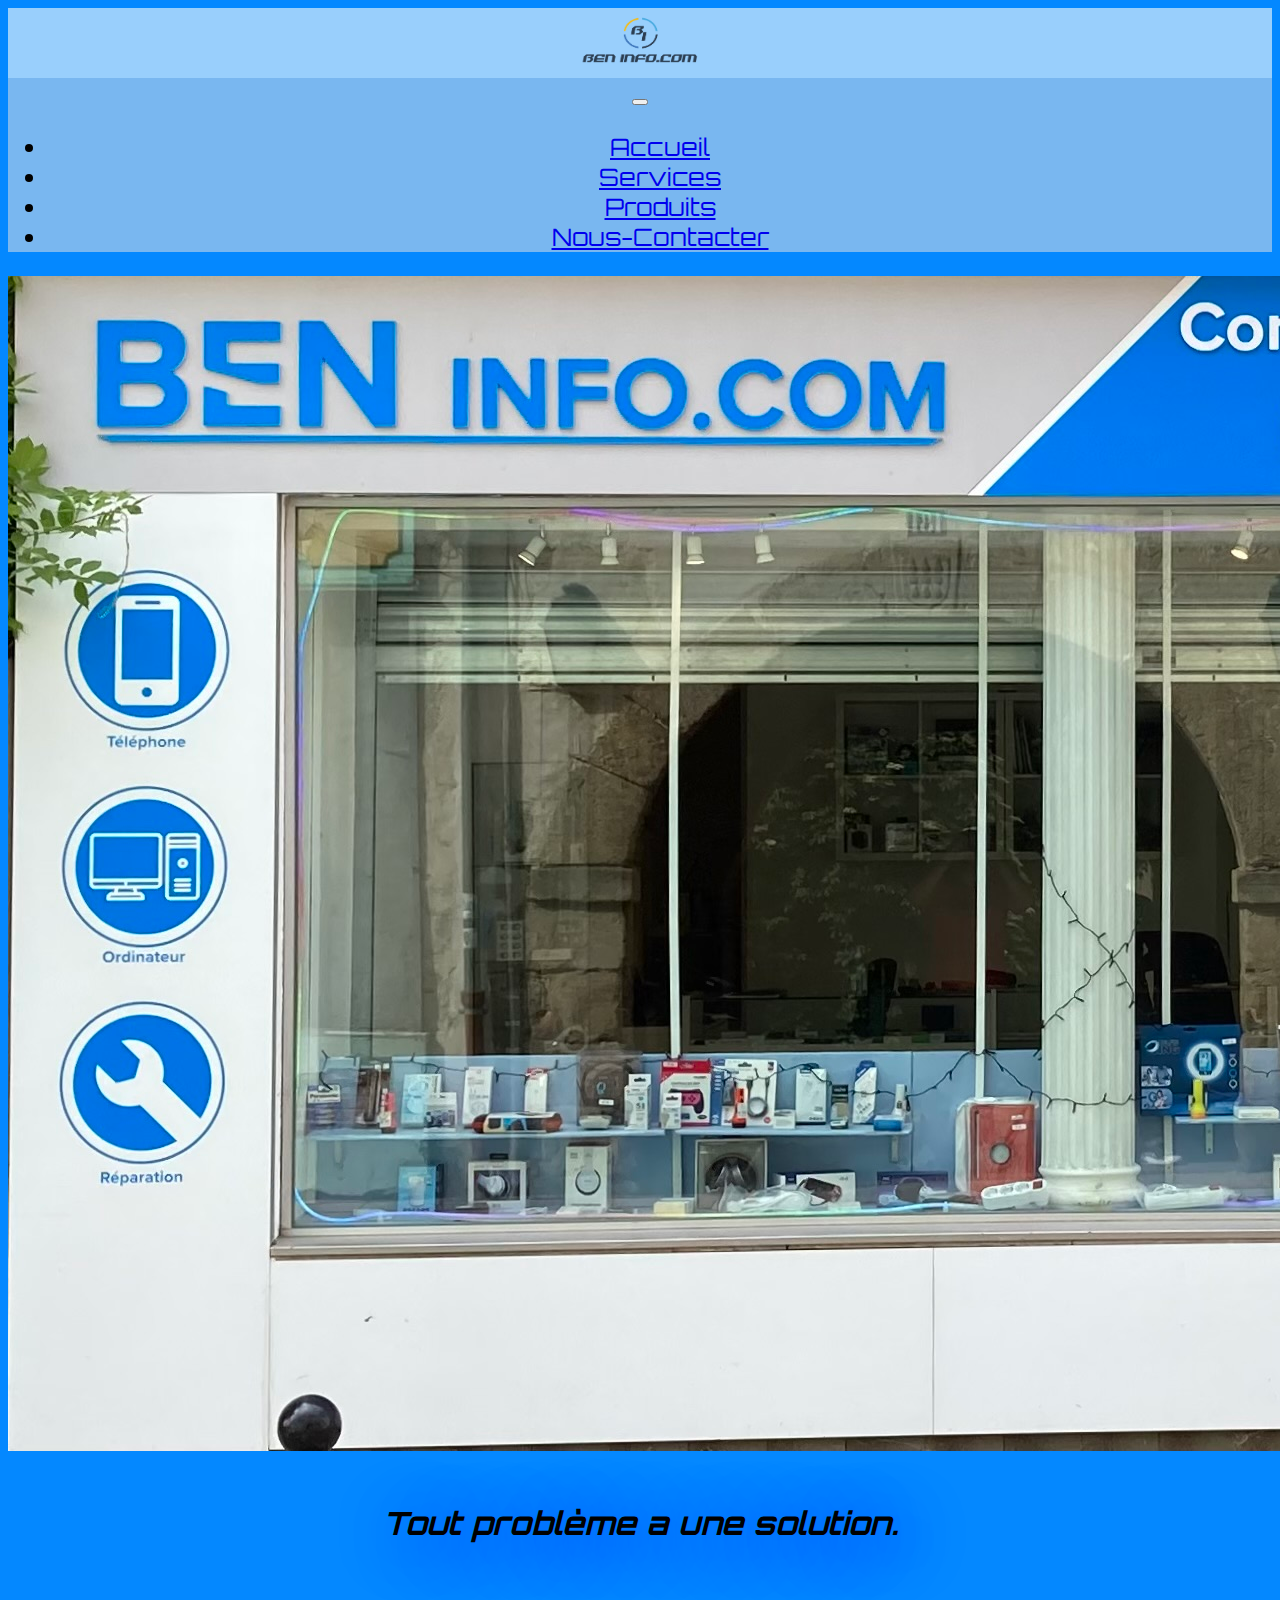
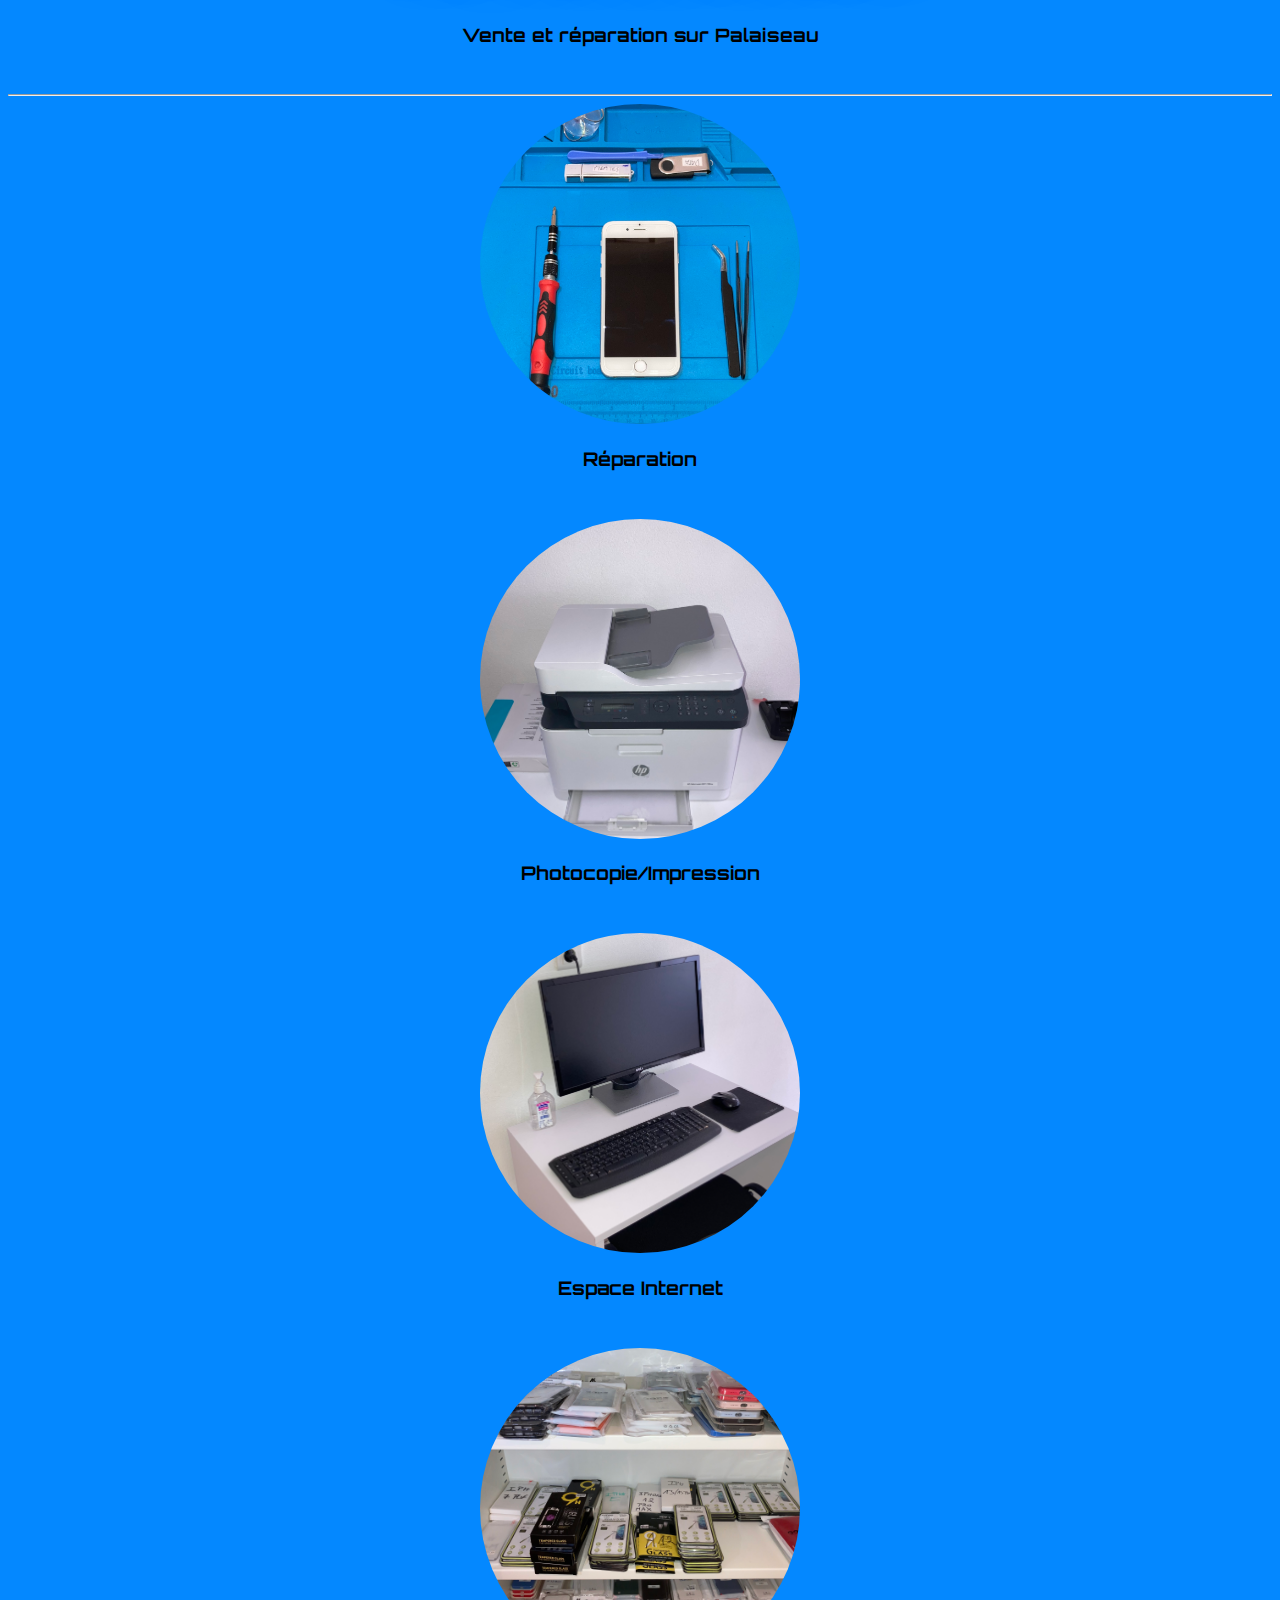
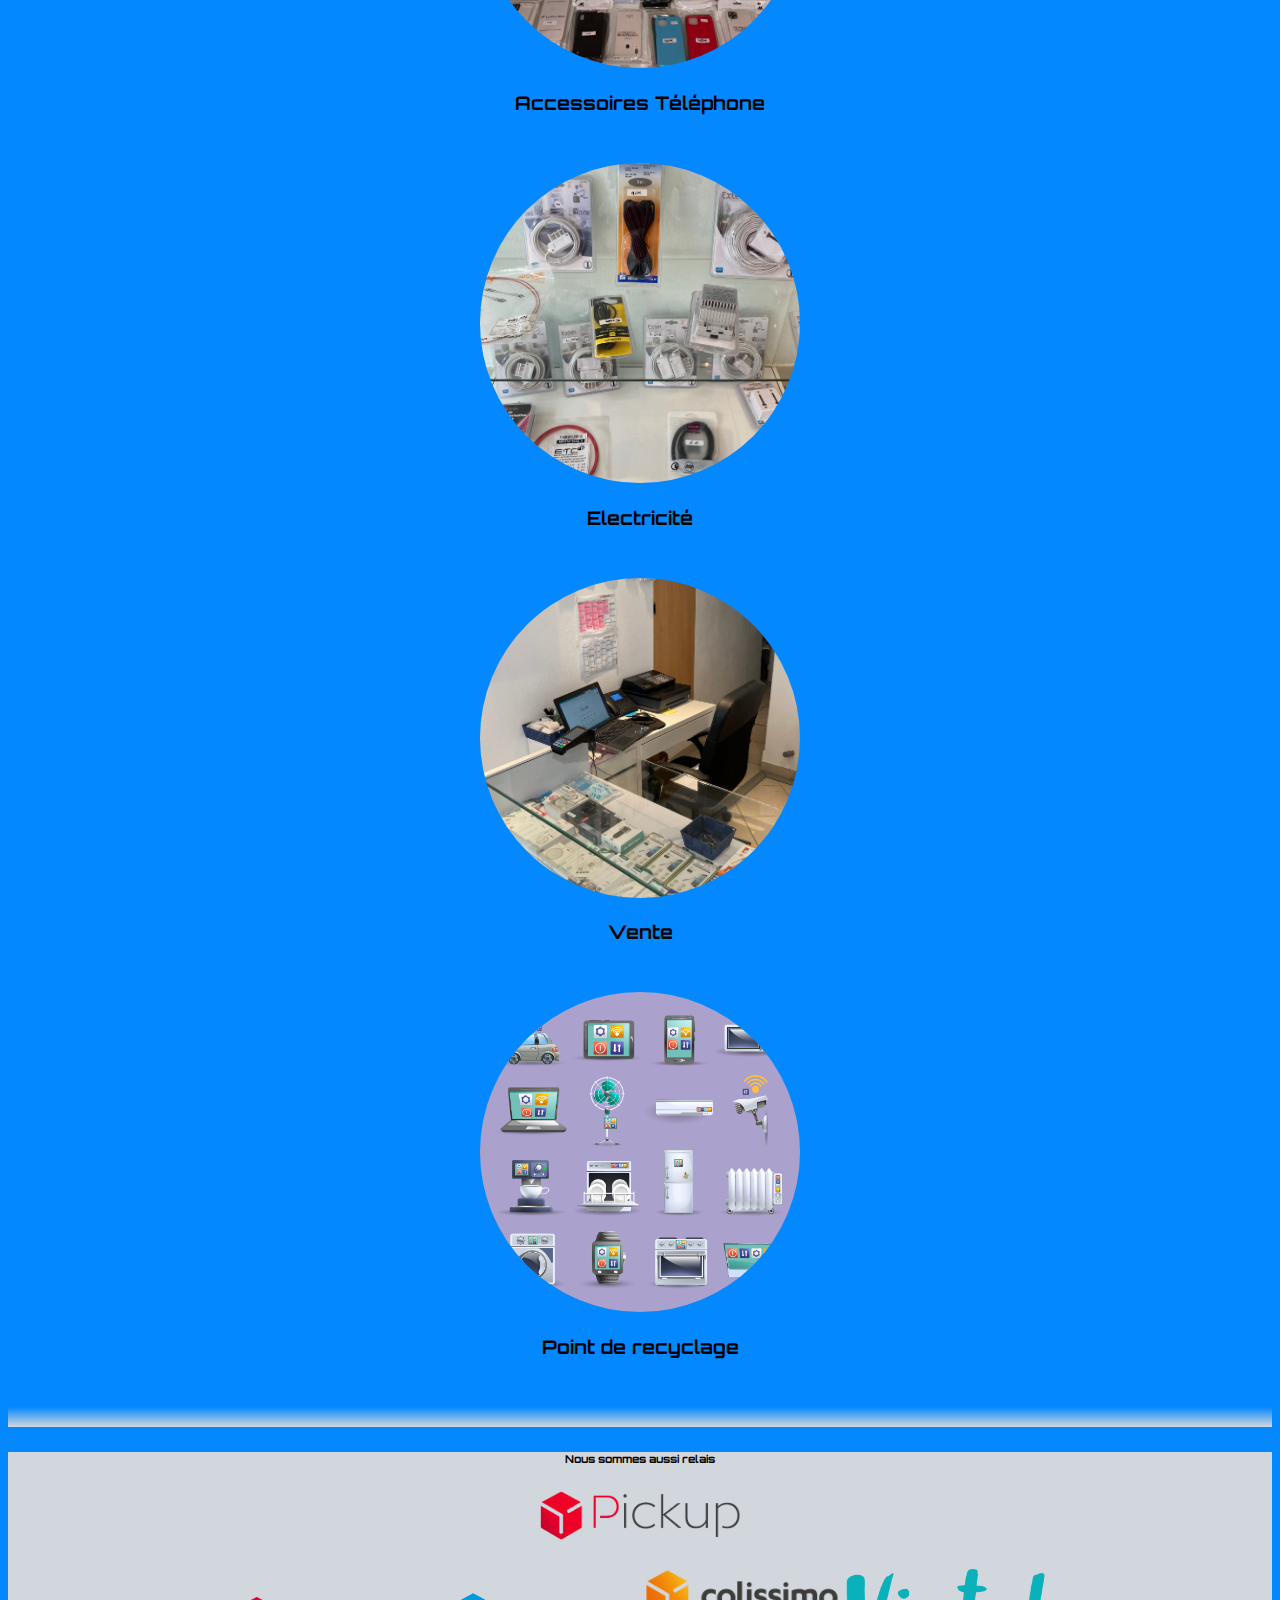
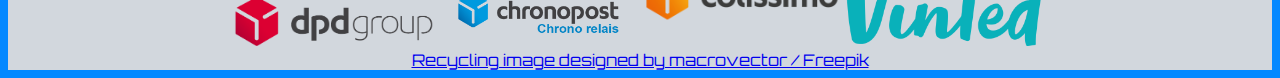
<file: index.html>
<!DOCTYPE html>
<html lang="en">

<head>
    <meta charset="UTF-8">
    <meta http-equiv="X-UA-Compatible" content="IE=edge">
    <meta name="viewport" content="width=device-width, initial-scale=1.0">
    <title>ben-info.com</title>
    <!-- Stylesheets -->
    <link href="https://cdn.jsdelivr.net/npm/bootstrap@5.1.3/dist/css/bootstrap.min.css" rel="stylesheet" integrity="sha384-1BmE4kWBq78iYhFldvKuhfTAU6auU8tT94WrHftjDbrCEXSU1oBoqyl2QvZ6jIW3" crossorigin="anonymous">
    <link rel="stylesheet" href="CSS\styles.css">
    <!-- Bootstrap -->
    <script src="https://cdn.jsdelivr.net/npm/bootstrap@5.1.3/dist/js/bootstrap.bundle.min.js" integrity="sha384-ka7Sk0Gln4gmtz2MlQnikT1wXgYsOg+OMhuP+IlRH9sENBO0LRn5q+8nbTov4+1p" crossorigin="anonymous"></script>
    <!-- Fonts -->
    <link rel="preconnect" href="https://fonts.googleapis.com">
    <link rel="preconnect" href="https://fonts.gstatic.com" crossorigin>
    <link href="https://fonts.googleapis.com/css2?family=Orbitron:wght@900&display=swap" rel="stylesheet">
    <!--  -->
</head>

<body>
    <nav class="navbar navbar-expand-lg navbar-light">
        <div class="container-fluid" id="nav-logo">
            <div class="logo">
                <a class="navbar-brand" href="index.html"><img src="CSS - Images\logo2.png " alt=" " width="120 " height="48 "> </a>
            </div>
            <button class="navbar-toggler collapsed" type="button" data-bs-toggle="collapse" data-bs-target="#navbarSupportedContent" aria-controls="navbarSupportedContent" aria-expanded="false" aria-label="Toggle navigation">
                <span class="navbar-toggler-icon "></span>
            </button>
            <div class="navbar-collapse collapse" id="navbarSupportedContent">
                <ul class="navbar-nav me-auto mb-2 mb-lg-0 ">
                    <li class="nav-item ">
                        <a class="nav-link active " aria-current="page " href="index.html ">Accueil</a>
                    </li>
                    <div class="vr"></div>
                    <li class="nav-item ">
                        <a class="nav-link " href="services.html ">Services</a>
                    </li>
                    <div class="vr"></div>
                    <li class="nav-item ">
                        <a class="nav-link" href="produits.html ">Produits</a>
                    </li>
                    <div class="vr"></div>
                    <li class="nav-item ">
                        <a class="nav-link " href="contact.html ">Nous-Contacter</a>
                    </li>
                </ul>

            </div>
        </div>
    </nav>

    <div class="container p-0 text-center ">
        <img class="w-100" src="CSS - Images\store.jpg " alt="logo ">

        <h1 class="title ">Tout problème a une solution.</h1>
        <h3 id="Palai">Vente et réparation sur Palaiseau</h3>
        <hr>
    </div>

    <div class="container-fluid row text-center justify-content-center ">

        <div class="box col col-lg-3 col-md-4 col-sm-6 ">
            <img class="bubble img-fluid " src="CSS - Images\reparation.jpg ">
            <h3>Réparation</h3>
            <p class="PP ">Déposez vos appareils électroniques pour obtenir un diagnostic et une réparation complète de votre panne.</p>
        </div>

        <div class="box col col-lg-3 col-md-4 col-sm-6 ">
            <img class="bubble img-fluid " src="CSS - Images\printer.jpg " alt>
            <h3>Photocopie/Impression</h3>
            <p class="PP ">Imprimez, scannez, et photocopiez tous vos documents à l'aide de nos imprimantes.</p>
        </div>

        <div class="box col col-lg-3 col-md-4 col-sm-6 ">
            <img class="bubble img " src="CSS - Images\internet.jpg " alt>
            <h3>Espace Internet</h3>
            <p class="PP ">Naviguez sur internet grâce à nos ordinateurs et notre connexion internet.</p>
        </div>

        <div class="box col col-lg-3 col-md-4 col-sm-6 ">
            <img class="bubble img " src="CSS - Images\accessoires.jpg " alt=" ">
            <h3>Accessoires Téléphone</h3>
            <p class="PP ">Retrouvez coques, housses, verres trempés, écouteurs, cartes mémoires et plein d’autres accessoires pour vos téléphones.</p>
        </div>

        <div class="box col col-lg-3 col-md-4 col-sm-6 ">
            <img class="bubble img " src="CSS - Images\elec.jpg " alt=" ">
            <h3>Electricité</h3>
            <p class="PP big">Trouvez tous types de câbles et de matériel électrique qui vous sont nécessaires. Nous faisons aussi de l’installation électrique, rénovation et maintenance, courant fort et faible. Câblage réseau informatique et fibre optique</p>
        </div>

        <div class="box col col-lg-3 col-md-4 col-sm-6 ">
            <img class="bubble img " src="CSS - Images\vente.jpg " alt=" ">
            <h3>Vente</h3>
            <p class="PP ">Nous disposons de matériel high-tech en boutique ou commandable chez nos fournisseurs à prix pas cher.</p>
        </div>

        <div class="box col col-lg-3 col-md-4 col-sm-6 ">
            <img class="bubble img " src="CSS - Images\recyclage.jpg" alt=" ">
            <h3>Point de recyclage</h3>
            <p class="PP ">Apportez nous vos anciens appareils électro-ménagers et électriques</p>
        </div>

    </div>

    <div class="graden"></div>

    <section id="press">
        <div class="container-fluid">
            <h6>Nous sommes aussi relais</h6>
            <img class="part-logo" src="CSS - Images\Pickup.png" alt="biz-insider-logo">
        </div>

        <img class="part-logo" src="CSS - Images\dpdgroup.png" alt="">
        <img class="part-logo" src="CSS - Images\crhonopost.png" alt="">
        <img class="part-logo" src="CSS - Images\collisimo.png" alt="">
        <img class="part-logo" src="CSS - Images\vinted.png" alt="">
        <span><a href="http://www.freepik.com"><br>Recycling image designed by macrovector / Freepik</a></span>
    </section>

</body>


</html>
</file>
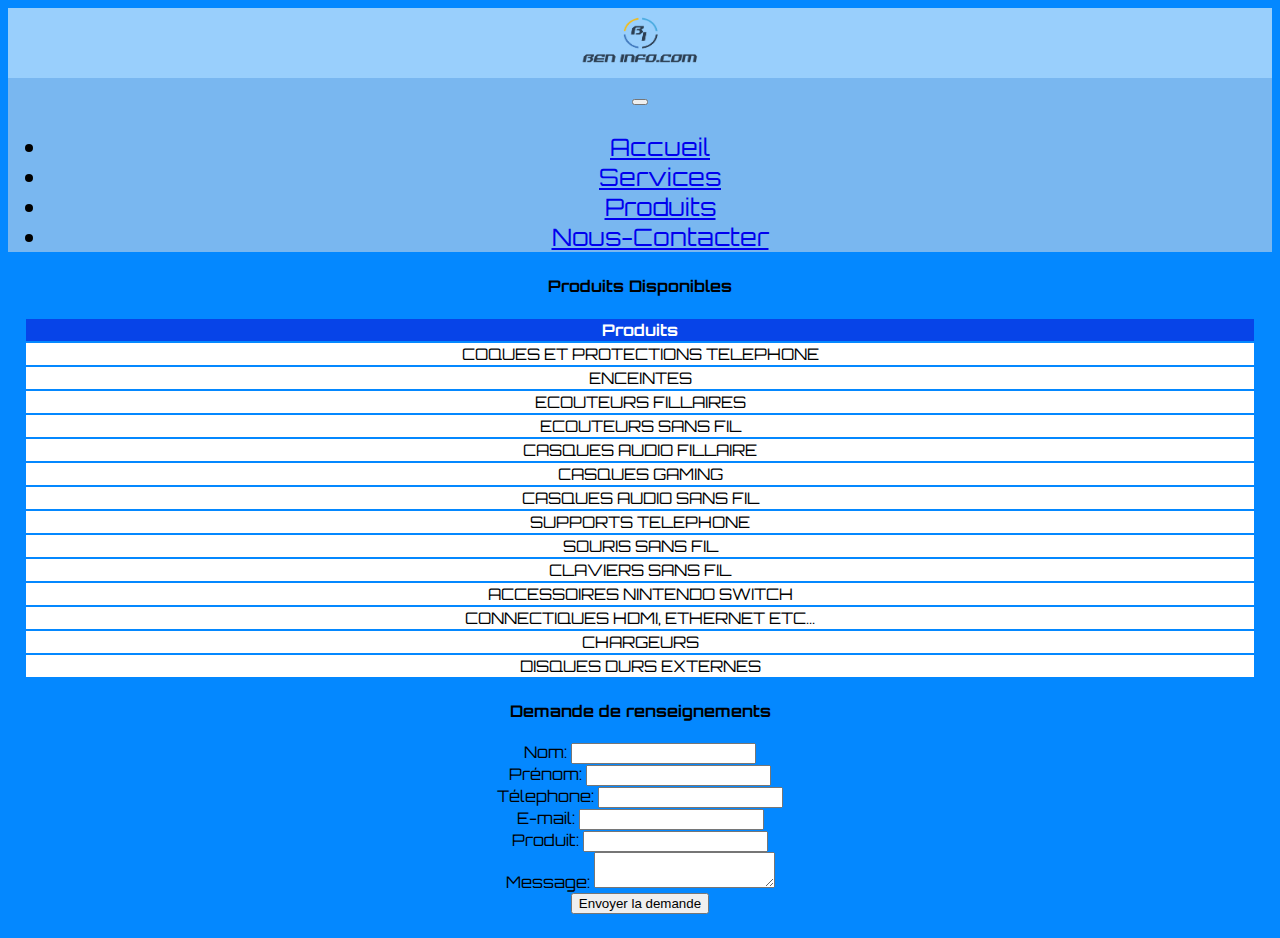
<file: produits.html>
<!DOCTYPE html>
<html lang="en">

<head>
    <meta charset="UTF-8">
    <meta http-equiv="X-UA-Compatible" content="IE=edge">
    <meta name="viewport" content="width=device-width, initial-scale=1.0">
    <title>ben-info.com</title>
    <!-- Stylesheets -->
    <link href="https://cdn.jsdelivr.net/npm/bootstrap@5.1.3/dist/css/bootstrap.min.css" rel="stylesheet" integrity="sha384-1BmE4kWBq78iYhFldvKuhfTAU6auU8tT94WrHftjDbrCEXSU1oBoqyl2QvZ6jIW3" crossorigin="anonymous">
    <link rel="stylesheet" href="CSS\styles.css">
    <!-- Bootstrap -->
    <script src="https://cdn.jsdelivr.net/npm/bootstrap@5.1.3/dist/js/bootstrap.bundle.min.js" integrity="sha384-ka7Sk0Gln4gmtz2MlQnikT1wXgYsOg+OMhuP+IlRH9sENBO0LRn5q+8nbTov4+1p" crossorigin="anonymous"></script>
    <!-- Fonts -->
    <link rel="preconnect" href="https://fonts.googleapis.com">
    <link rel="preconnect" href="https://fonts.gstatic.com" crossorigin>
    <link href="https://fonts.googleapis.com/css2?family=Orbitron:wght@900&display=swap" rel="stylesheet">
    <!--  -->
</head>

<body>
    <nav class="navbar navbar-expand-lg navbar-light">
        <div class="container-fluid" id="nav-logo">
            <div class="logo">
                <a class="navbar-brand" href="index.html"><img src="CSS - Images\logo2.png " alt=" " width="120 " height="48 "> </a>
            </div>
            <button class="navbar-toggler collapsed" type="button" data-bs-toggle="collapse" data-bs-target="#navbarSupportedContent" aria-controls="navbarSupportedContent" aria-expanded="false" aria-label="Toggle navigation">
                <span class="navbar-toggler-icon "></span>
            </button>
            <div class="navbar-collapse collapse" id="navbarSupportedContent">
                <ul class="navbar-nav me-auto mb-2 mb-lg-0 ">
                    <li class="nav-item ">
                        <a class="nav-link" aria-current="page " href="index.html ">Accueil</a>
                    </li>
                    <div class="vr"></div>
                    <li class="nav-item ">
                        <a class="nav-link " href="services.html ">Services</a>
                    </li>
                    <div class="vr"></div>
                    <li class="nav-item ">
                        <a class="nav-link active" href="produits.html ">Produits</a>
                    </li>
                    <div class="vr"></div>
                    <li class="nav-item ">
                        <a class="nav-link " href="contact.html ">Nous-Contacter</a>
                    </li>
                </ul>

            </div>
        </div>
    </nav>



    <div class="tab-content  tab-pane fade shadow rounded  show active p-5" id="pills-tabContent">


        <div class="container-fluid row text-center justify-content-center ">

            <div class="box col">
                <div class="text-center tab-pane fade show active" id="pills-rep" role="tabpanel" aria-labelledby="pills-rep-tab">
                    <h4>
                        Produits Disponibles
                    </h4>
                    <table class="table table-bordered">
                        <thead class="  ">
                            <tr>
                                <th scope="col">Produits</th>
                            </tr>
                        </thead>
                        <tbody class="tback2">
                            <tr>
                                <td>COQUES ET PROTECTIONS TELEPHONE</td>
                            </tr>
                            <tr>
                                <td>ENCEINTES </td>
                            </tr>
                            <tr>
                                <td>ECOUTEURS FILLAIRES</td>
                            </tr>
                            <tr>
                                <td>ECOUTEURS SANS FIL</td>
                            </tr>
                            <tr>
                                <td>CASQUES AUDIO FILLAIRE</td>
                            </tr>
                            <tr>
                                <td>CASQUES GAMING </td>
                            </tr>
                            <tr>
                                <td>CASQUES AUDIO SANS FIL</td>
                            </tr>
                            <tr>
                                <td>SUPPORTS TELEPHONE</td>
                            </tr>
                            <tr>
                                <td>SOURIS SANS FIL</td>
                            </tr>
                            <tr>
                                <td>CLAVIERS SANS FIL</td>
                            </tr>
                            <tr>
                                <td>ACCESSOIRES NINTENDO SWITCH</td>
                            </tr>
                            <tr>
                                <td>CONNECTIQUES HDMI, ETHERNET ETC…</td>
                            </tr>
                            <tr>
                                <td>CHARGEURS</td>
                            </tr>
                            <tr>
                                <td>DISQUES DURS EXTERNES</td>
                            </tr>
                        </tbody>
                    </table>
                </div>
            </div>

            <div class="box col">
                <div class="tab-pane " id="pills-devis" role="tabpanel" aria-labelledby="pills-devis-tab">
                    <h4>
                        Demande de renseignements
                    </h4>
                    <div class="input-group input-group-lg justify-content-center">

                        <form action="https://formsubmit.co/ben-info.com@orange.fr" method="POST">


                            <div class="input-group input-group-md mb-3">
                                <label class="input-group-text" for="nom">Nom:</label>
                                <input class="form-control" type="text" id="nom" name="Nom" required/>
                            </div>
                            <div class="input-group input-group-md mb-3">
                                <label class="input-group-text" for="prenom">Prénom:</label>
                                <input class="form-control" type="text" id="prenom" name="Prénom" required/>
                            </div>
                            <div class="input-group input-group-md mb-3">
                                <label class="input-group-text" for="phone">Télephone:</label>
                                <input class="form-control" type="number" id="phone" name="Télephone" required></input>
                            </div>
                            <div class="input-group input-group-md mb-3">
                                <label class="input-group-text" for="mail">E-mail:</label>
                                <input class="form-control" type="email" id="mail" name="Email" required/>
                            </div>
                            <div class="input-group input-group-md mb-3">
                                <label class="input-group-text" for="produit">Produit:</label>
                                <input class="form-control" id="produit" name="Produit"></input>
                            </div>
                            <div class="input-group input-group-md mb-3">
                                <label class="input-group-text" for="msg">Message:</label>
                                <textarea class="form-control" id="msg" name="Message" required></textarea>
                            </div>
                            <input class="btn-lg btn-outline-primary text-dark" type="submit" name="mod-form-submit" value="Envoyer la demande"> </form>

                        </form>
                    </div>
                </div>
            </div>

        </div>
</body>

</html>
</file>
